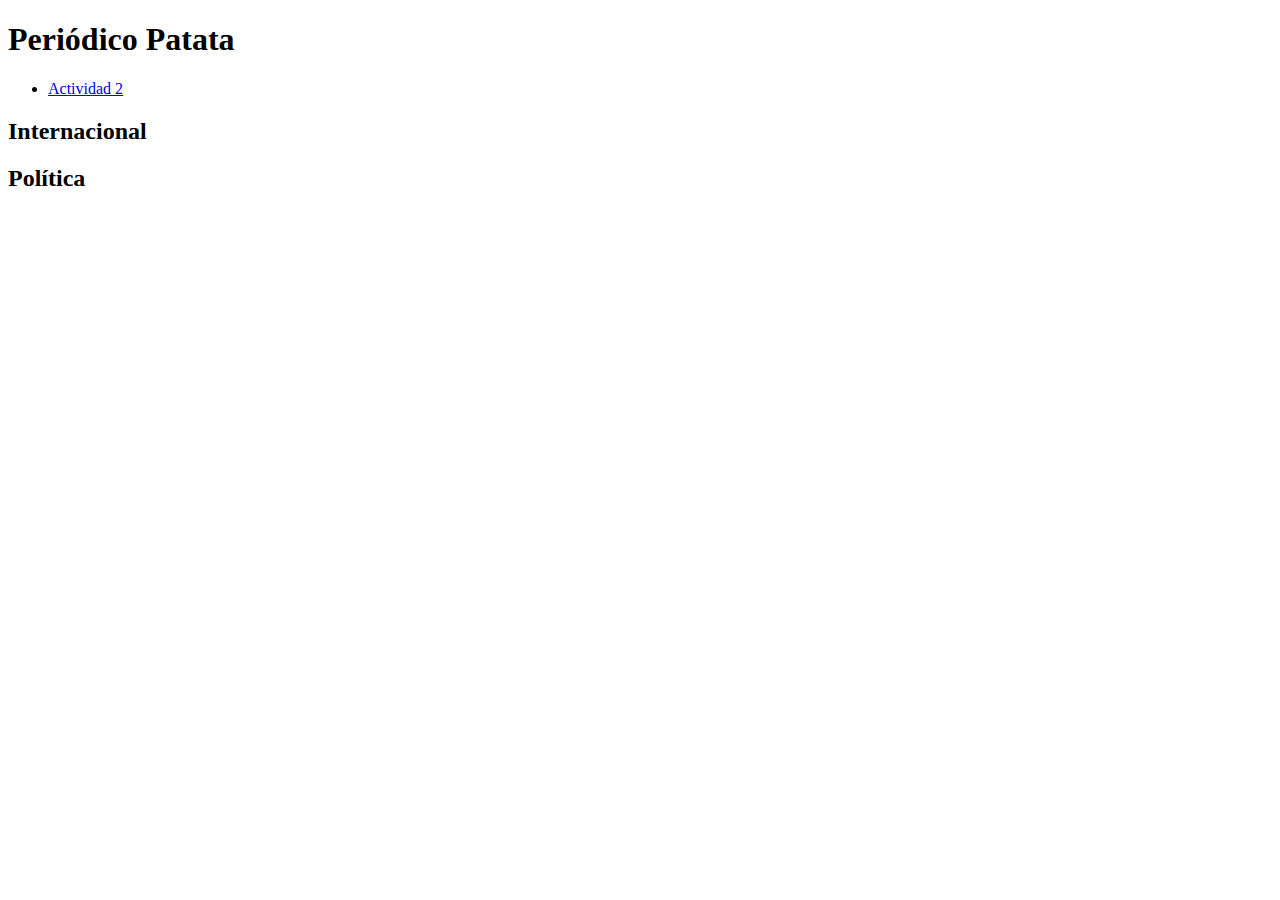
<file: src/main/webapp/index.html>
<!DOCTYPE html>
<html lang="es">
<head>
    <meta charset="UTF-8">
    <title>Periódico Patata</title>
    
</head>
<body>
    <header><h1>Periódico Patata</h1></header>
        

    <div id="menu">
        <ul>
            <li><a href="actividad2.html">Actividad 2</a></li>
           
        </ul>
    
            <!-- Otras noticias de portada -->
        </div>

        <div class="section" id="internacional">
            <h2>Internacional</h2>
            <!-- Noticias internacionales -->
        </div>

        <div class="section" id="politica">
            <h2>Política</h2>
            <!-- Noticias de política -->
        </div>

        <!-- Otras secciones y noticias -->

    </div>
</body>
</html>
</file>
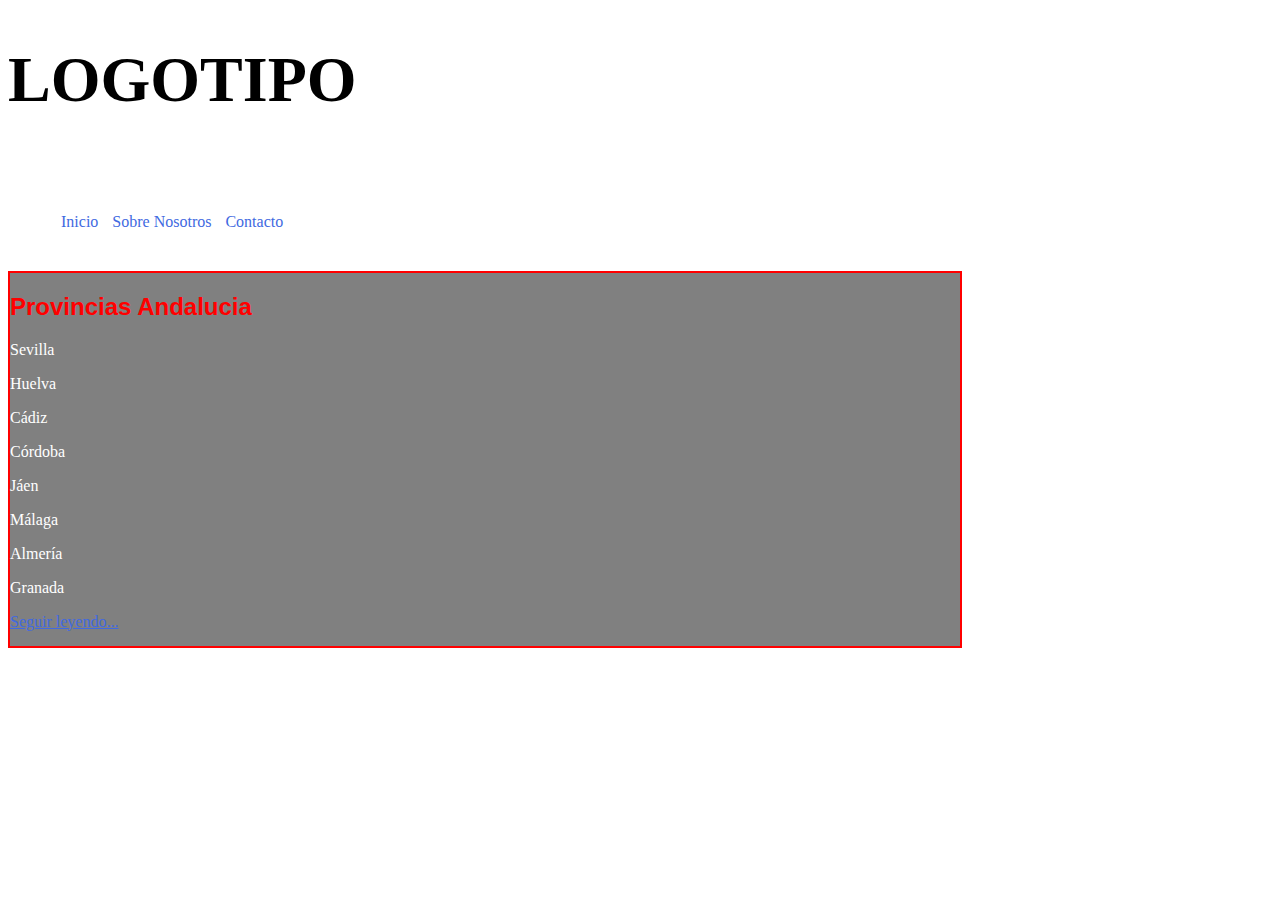
<file: src/main/webapp/actividad2.html>
<!DOCTYPE html>
<html>
<head>
<meta charset="UTF-8">
<title>Actividad 2 CSS</title>
<link href="actividad2.css" rel="stylesheet">
</head>
<body>
	
	<header>
		<h1>LOGOTIPO</h1><br>
	</header>
	
	<div class="menu">
		<a href="">Inicio</a>
		<a href="">Sobre Nosotros</a>
		<a href="">Contacto</a>		
	</div>

	
	<div class="contenedor">
		<h2>Provincias Andalucia</h2>
			<p>Sevilla</p>
			<p>Huelva</p>
			<p>Cádiz</p>
			<p>Córdoba</p>
			<p>Jáen</p>
			<p>Málaga</p>
			<p>Almería</p>
			<p>Granada</p>
		<a href="">Seguir leyendo...</a>
	</div>
</body>
</html>
</file>
<file: src/main/webapp/actividad2.css>
@charset "UTF-8";

header{
	font-size: 2em;
	margin-bottom: 0.5em;
}
a{
	color: royalblue;
}
.contenedor{
	width: 80%;
	max-width: 950px;
	background-color: gray;
	border: 2px solid red;
	color: white;
	padding-bottom: 15px;
}
h2{
	color:red;
	font-family: Verdana, Geneva, Tahoma, sans-serif;
}
.menu{
	margin-left: 3em;
	margin-bottom: 2.5em;
}
.menu a{
	padding: 5px;
	text-decoration: none;
}
.menu a:hover{
	color: black;
}
</file>
